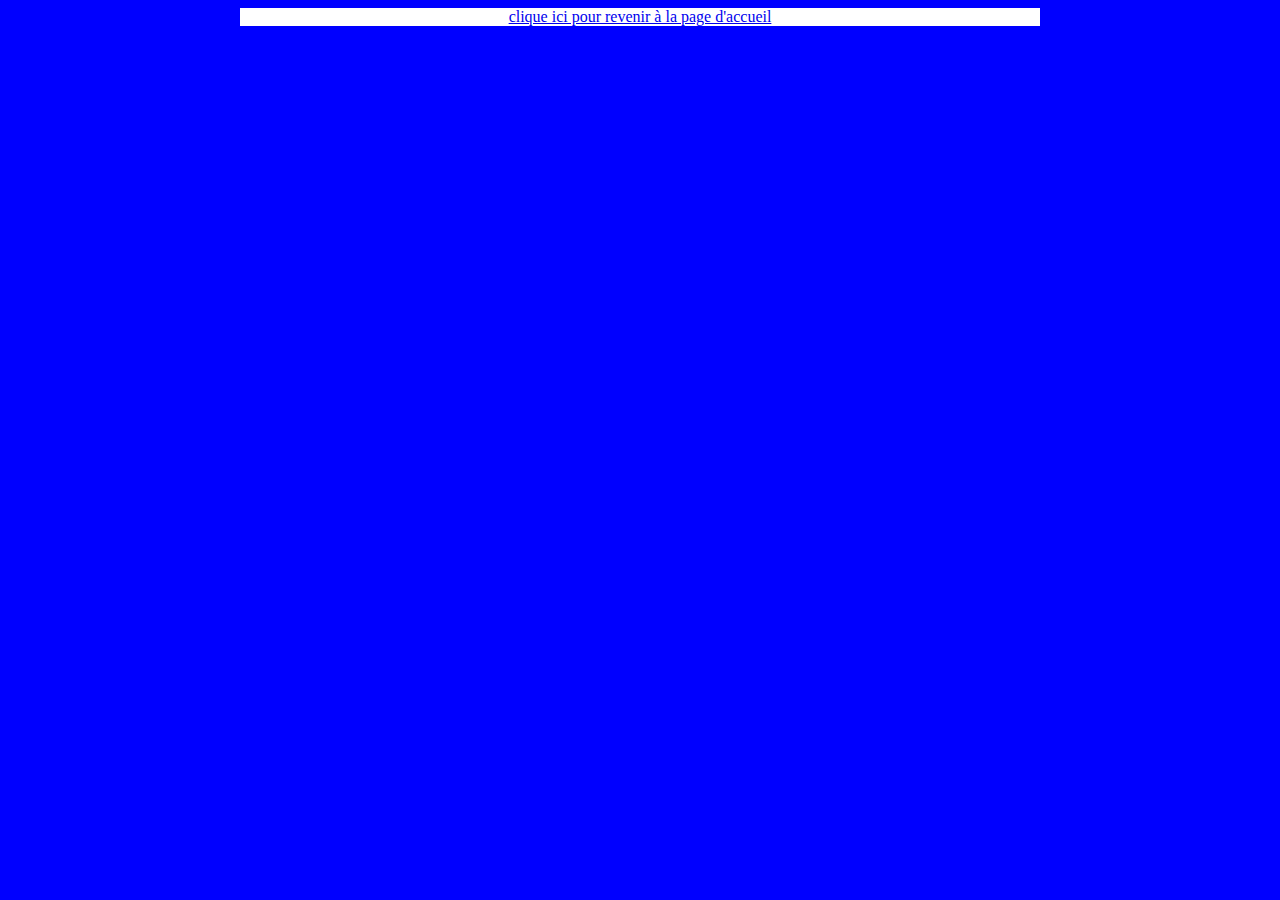
<file: vocabulaire.html>
<!DOCTYPE html>
<html lang="en">
<head>
    <link rel="stylesheet" href="styles.css">
    <meta charset="UTF-8">
    <title>Mots en Anglais</title>
</head>

<body>

<div id="carte">
    <a href="index.html">clique ici pour revenir à la page d'accueil</a>
</div>

</body>
</html>
</file>
<file: styles.css>
h1 {
    color: red;
}

body
{
     background-color: blue;
}


#carte
{

    width: 800px;
    margin:0 auto;
    background-color: white;
    text-align: center;
    align-content: center;
}
</file>
